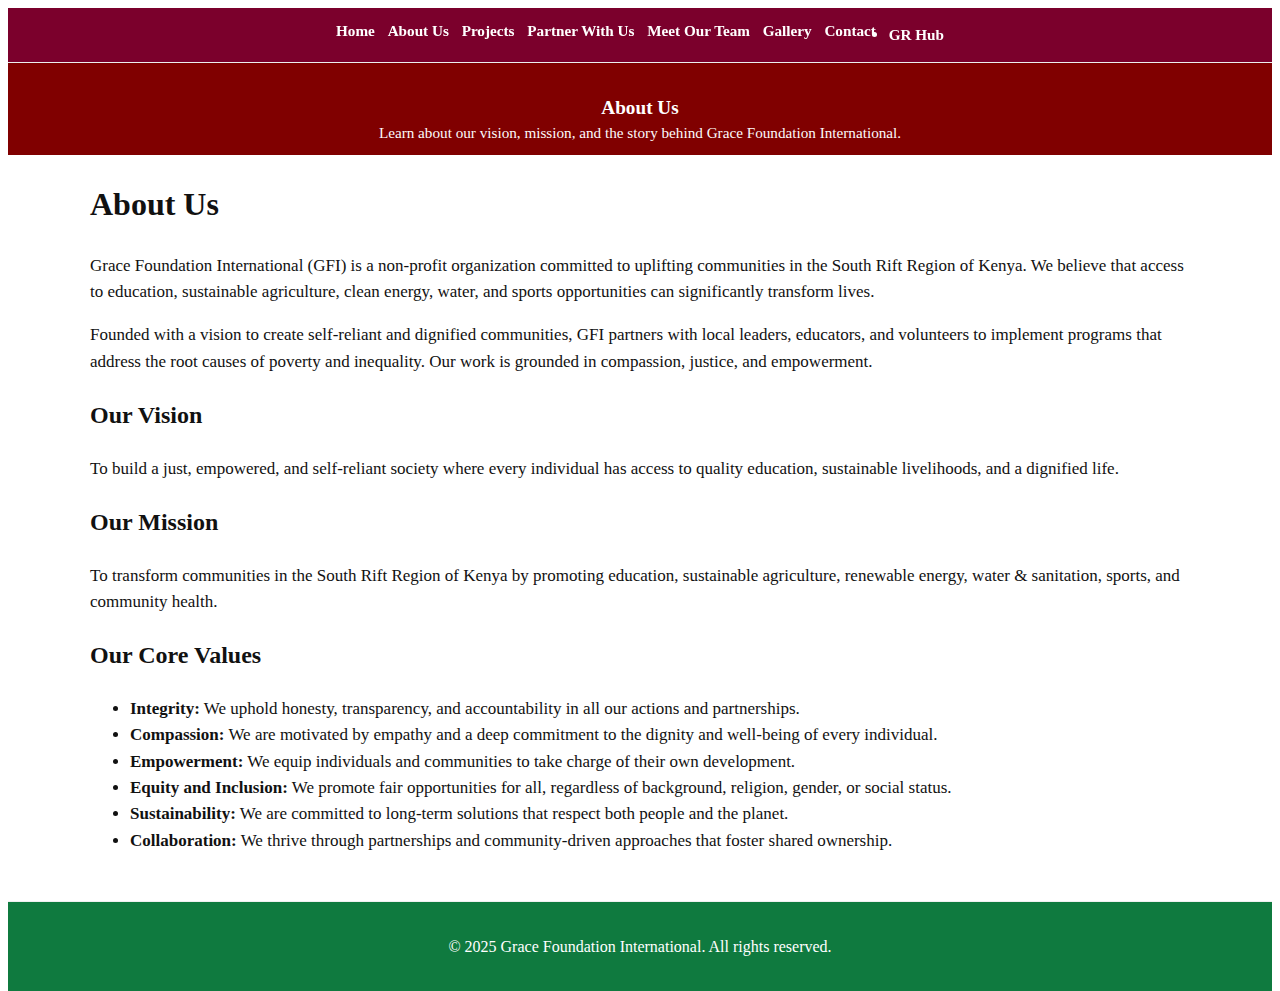
<file: about.html>
<!doctype html>
<html lang="en">
<head>
  <meta charset="utf-8" />
  <meta name="viewport" content="width=device-width, initial-scale=1" />
  <title>PAGE TITLE — Grace Foundation International</title>
  <link rel="stylesheet" href="/style.css?v=20250905b">
  <!-- Optional:
  <link rel="icon" href="/assets/favicon.ico">
  -->
</head>
  <!-- ONE header/nav only -->
<!-- Header -->
<header class="site-header">
  <nav class="nav container">
    <a href="/">Home</a>
    <a href="/about.html">About Us</a>
    <a href="/projects.html">Projects</a>
    <a href="/partner.html">Partner With Us</a>
    <a href="/team.html">Meet Our Team</a>
    <a href="/gallery.html">Gallery</a>
    <a href="/contact.html">Contact</a>
    <li><a href="/gr-hub.html">GR Hub</a></li>
  </nav>
</header>
<section class="page-heading">
  <div class="container">
    <h1>About Us</h1>
    <p>Learn about our vision, mission, and the story behind Grace Foundation International.</p>
  </div>
</section>

  <main>
    <section class="page-hero">
      <div class="container">
        <h1>About Us</h1>
      </div>
    </section>

    <section class="about-body">
      <div class="container readable">
        <p>Grace Foundation International (GFI) is a non-profit organization committed to uplifting communities in the South Rift Region of Kenya. We believe that access to education, sustainable agriculture, clean energy, water, and sports opportunities can significantly transform lives.</p>

        <p>Founded with a vision to create self-reliant and dignified communities, GFI partners with local leaders, educators, and volunteers to implement programs that address the root causes of poverty and inequality. Our work is grounded in compassion, justice, and empowerment.</p>

        <h2>Our Vision</h2>
        <p>To build a just, empowered, and self-reliant society where every individual has access to quality education, sustainable livelihoods, and a dignified life.</p>

        <h2>Our Mission</h2>
        <p>To transform communities in the South Rift Region of Kenya by promoting education, sustainable agriculture, renewable energy, water &amp; sanitation, sports, and community health.</p>

        <h2>Our Core Values</h2>
        <ul>
          <li><strong>Integrity:</strong> We uphold honesty, transparency, and accountability in all our actions and partnerships.</li>
          <li><strong>Compassion:</strong> We are motivated by empathy and a deep commitment to the dignity and well-being of every individual.</li>
          <li><strong>Empowerment:</strong> We equip individuals and communities to take charge of their own development.</li>
          <li><strong>Equity and Inclusion:</strong> We promote fair opportunities for all, regardless of background, religion, gender, or social status.</li>
          <li><strong>Sustainability:</strong> We are committed to long-term solutions that respect both people and the planet.</li>
          <li><strong>Collaboration:</strong> We thrive through partnerships and community-driven approaches that foster shared ownership.</li>
        </ul>
      </div>
    </section>
  </main>

<footer class="site-footer">
  <div class="container">
    © 2025 Grace Foundation International. All rights reserved.
  </div>
</footer>

</body>
</html>
</file>
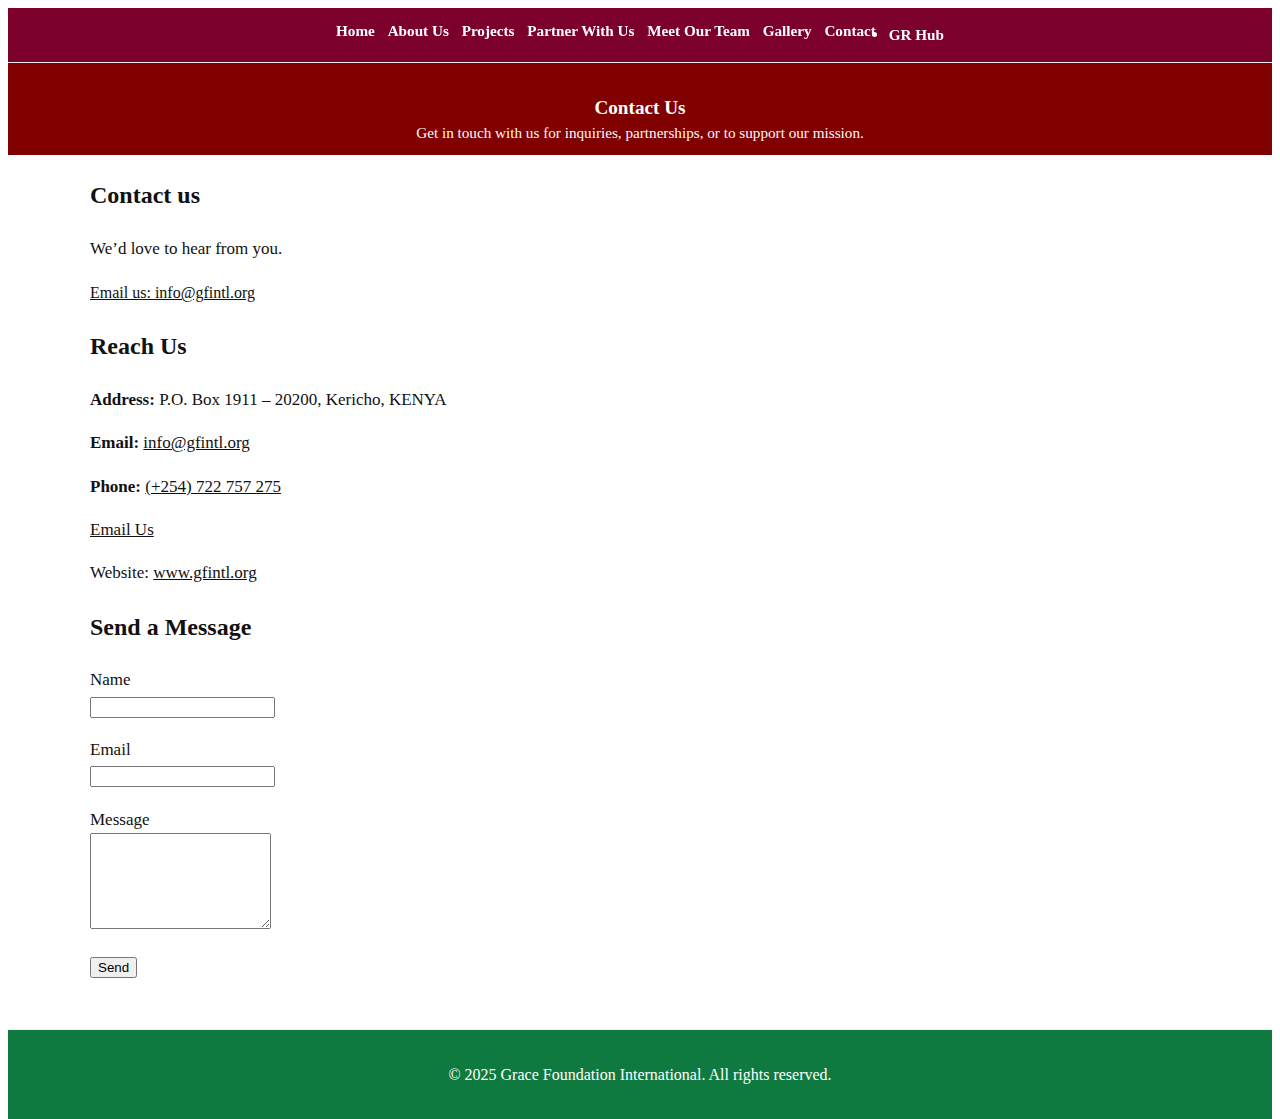
<file: contact.html>
<!doctype html>
<html lang="en">
<head>
  <meta charset="utf-8" />
  <meta name="viewport" content="width=device-width, initial-scale=1" />
  <title>PAGE TITLE — Grace Foundation International</title>
  <link rel="stylesheet" href="/style.css?v=20250905" />
  <!-- Optional:
  <link rel="icon" href="/assets/favicon.ico">
  -->
</head>
<body>
  <!-- ONE header/nav only -->
<!-- Header -->
<header class="site-header">
  <nav class="nav container">
    <a href="/">Home</a>
    <a href="/about.html">About Us</a>
    <a href="/projects.html">Projects</a>
    <a href="/partner.html">Partner With Us</a>
    <a href="/team.html">Meet Our Team</a>
    <a href="/gallery.html">Gallery</a>
    <a href="/contact.html">Contact</a>
    <li><a href="/gr-hub.html">GR Hub</a></li>
  </nav>
</header>
<section class="page-heading">
  <div class="container">
    <h1>Contact Us</h1>
    <p>Get in touch with us for inquiries, partnerships, or to support our mission.</p>
  </div>
</section>

  <main>
<section id="contact" class="contact">
  <div class="container">
    <h2>Contact us</h2>
    <p>We’d love to hear from you.</p>
    <a class="btn" href="mailto:info@gfintl.org">Email us: info@gfintl.org</a>
  </div>
</section>

    <section class="contact-body">
      <div class="container two-col">
        <!-- Left column -->
        <div class="readable">
          <h2>Reach Us</h2>
          <p><strong>Address:</strong> P.O. Box 1911 – 20200, Kericho, KENYA</p>
          <p><strong>Email:</strong> <a href="mailto:info@gfintl.org">info@gfintl.org</a>
          <p><strong>Phone:</strong> <a href="tel:+254722757275">(+254) 722 757 275</a></p>
          <p>
            <a class="btn btn-primary"href="mailto:info@gfintl.org">Email Us</a>
            <p>Website: <a href="www.gfintl.org" rel="noopener">www.gfintl.org</a></p>
          
        </p>
        </div>

        <!-- Right column — ONE form only -->
        <div class="readable">
          <h2>Send a Message</h2>
          <form id="contact-form" novalidate>
            <p><label>Name<br><input id="cf-name" type="text" name="name" required></label></p>
            <p><label>Email<br><input id="cf-email" type="email" name="email" required></label></p>
            <p><label>Message<br><textarea id="cf-message" name="message" rows="6" required></textarea></label></p>
            <p><button class="btn btn-primary" type="submit" id="cf-send">Send</button></p>
            <p id="cf-helper" style="font-size:.9rem; opacity:.85; display:none;">
              Opening your email… If nothing happens, email us directly at
             <a href="mailto:info@gfintl.org">info@gfintl.org</a>.
            </p>
          </form>
        </div>
      </div>
    </section>
  </main>

  <!-- Script: makes the SEND button open email (default app or Gmail) -->
  <script>
  (function () {
    const form = document.getElementById('contact-form');
    if (!form) return;

    // Toggle this to use Gmail compose instead of default mail app
    const USE_GMAIL = false; // set to true if you prefer Gmail compose

    form.addEventListener('submit', function (e) {
      e.preventDefault();

      const name = (document.getElementById('cf-name').value || '').trim();
      const email = (document.getElementById('cf-email').value || '').trim();
      const message = (document.getElementById('cf-message').value || '').trim();

      // Basic client-side checks
      if (!name || !email || !message) {
        alert("Please fill in your name, email, and message.");
        return;
      }

      const to = 'joskipro58@gmail.com';
      const subject = `Website Contact — ${name || 'GFI Inquiry'}`;
      const body = `Name: ${name}\nEmail: ${email}\n\n${message}`;

      let href;
      if (USE_GMAIL) {
        // Opens Gmail compose in a new tab (requires the user to be logged in)
        href = `https://mail.google.com/mail/?view=cm&fs=1&to=${encodeURIComponent(to)}&su=${encodeURIComponent(subject)}&body=${encodeURIComponent(body)}`;
        window.open(href, '_blank', 'noopener');
      } else {
        // Opens the default email app
        href = `mailto:${to}?subject=${encodeURIComponent(subject)}&body=${encodeURIComponent(body)}`;
        window.location.href = href;
      }

      const helper = document.getElementById('cf-helper');
      if (helper) helper.style.display = 'block';
    });
  })();
  </script>
<footer class="site-footer">
  <div class="container">
    © 2025 Grace Foundation International. All rights reserved.
  </div>
</footer>

</body>
</html>
</file>
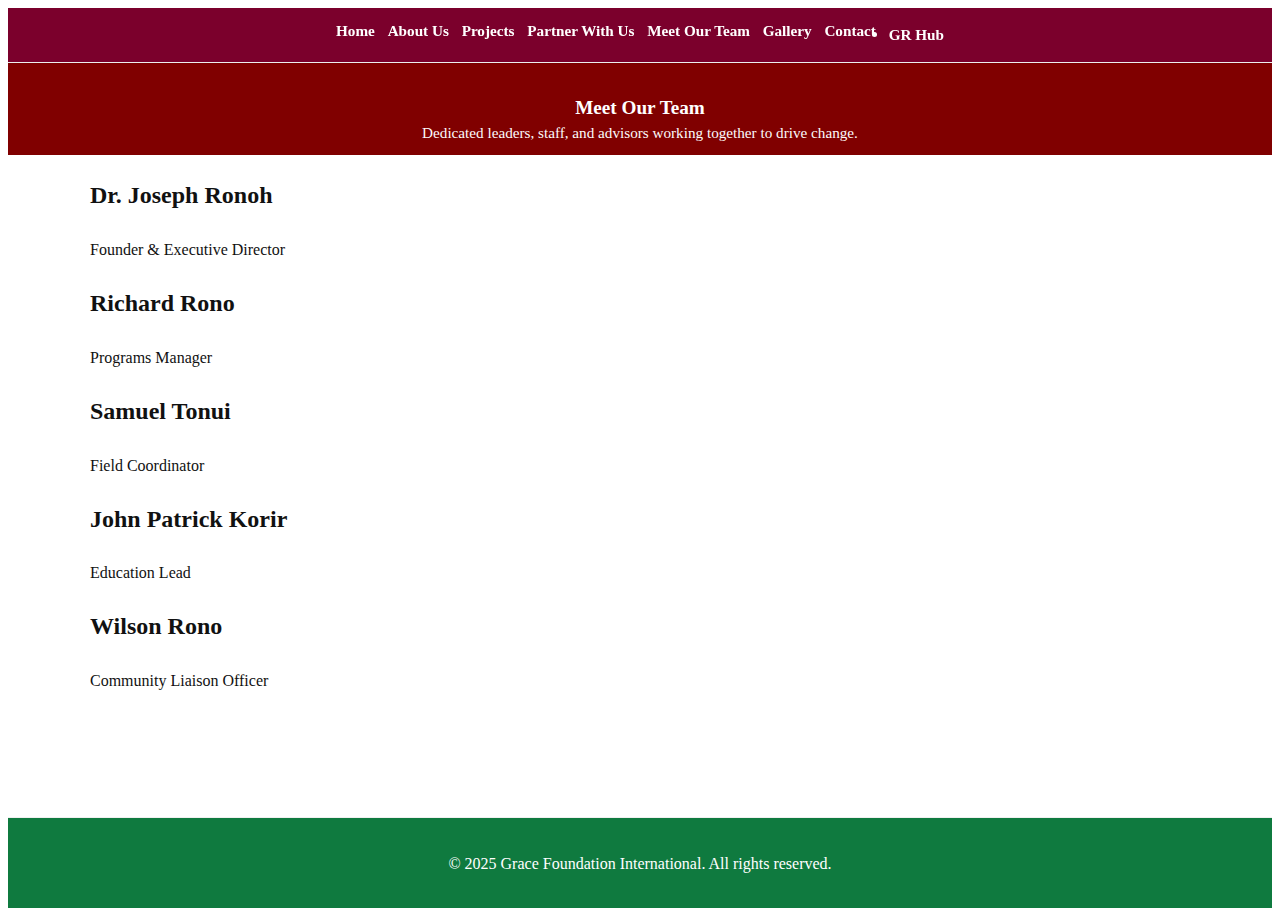
<file: team.html>
<!doctype html>
<html lang="en">
<head>
  <meta charset="utf-8" />
  <meta name="viewport" content="width=device-width, initial-scale=1" />
  <title>PAGE TITLE — Grace Foundation International</title>
  <link rel="stylesheet" href="/style.css?v=20250905" />
  <!-- Optional:
  <link rel="icon" href="/assets/favicon.ico">
  -->
</head>

<body>

  <!-- ONE header/nav only -->
<!-- Header -->
<header class="site-header">
  <nav class="nav container">
    <a href="/">Home</a>
    <a href="/about.html">About Us</a>
    <a href="/projects.html">Projects</a>
    <a href="/partner.html">Partner With Us</a>
    <a href="/team.html">Meet Our Team</a>
    <a href="/gallery.html">Gallery</a>
    <a href="/contact.html">Contact</a>
    <li><a href="/gr-hub.html">GR Hub</a></li>
  </nav>
</header>

  <main>
<section class="page-heading">
  <div class="container">
    <h1>Meet Our Team</h1>
    <p>Dedicated leaders, staff, and advisors working together to drive change.</p>
  </div>
</section>

    <!-- Team cards -->
    <section class="team-body">
      <div class="container cards">
        <article class="card profile">
          <div class="card-body">
            <h2>Dr. Joseph Ronoh</h2>
            <div class="role">Founder &amp; Executive Director</div>
          </div>
        </article>

        <article class="card profile">
          <div class="card-body">
            <h2>Richard Rono</h2>
            <div class="role">Programs Manager</div>
          </div>
        </article>

        <article class="card profile">
          <div class="card-body">
            <h2>Samuel Tonui</h2>
            <div class="role">Field Coordinator</div>
          </div>
        </article>

        <article class="card profile">
          <div class="card-body">
            <h2>John Patrick Korir</h2>
            <div class="role">Education Lead</div>
          </div>
        </article>

        <article class="card profile">
          <div class="card-body">
            <h2>Wilson Rono</h2>
            <div class="role">Community Liaison Officer</div>
          </div>
        </article>
      </div>
    </section>
  </main>

  <!-- ONE footer only -->
<footer class="site-footer">
  <div class="container">
    © 2025 Grace Foundation International. All rights reserved.
  </div>
</footer>

</body>
</html>
</file>
<file: style.css>
/* ===== NAV PANEL (HEADER) ===== */
.site-header {
  background-color: #800000; /* maroon */
  padding: 0.75rem 0;
}

.site-header .nav {
  display: flex;
  justify-content: center;
  gap: 1.5rem;
}

.site-header .nav a {
  color: #ffffff; /* white text */
  text-decoration: none;
  font-weight: 600;
  font-size: 1rem;
  transition: color 0.3s ease;
}

.site-header .nav a:hover,
.site-header .nav a[aria-current="page"] {
  color: #ffcccb; /* light pink highlight for hover/current */
}

/* ===== PAGE HEADING RIBBON ===== */
.page-heading {
  background-color: #800000; /* maroon */
  color: #ffffff; /* white text */
  padding: 2rem 1rem;
  text-align: center;
}

.page-heading h1 {
  margin: 0;
  font-size: 2rem;
  font-weight: 700;
}

.page-heading p {
  margin-top: 0.5rem;
  font-size: 1.1rem;
}

/* ===== FOOTER RIBBON ===== */
.site-footer {
  background-color: #006400; /* dark green */
  color: #ffffff;
  text-align: center;
  padding: 1rem 0;
  margin-top: 2rem;
}
/* ----------------------
   Gallery Page
----------------------- */
.gallery { padding: 2rem 0; }
.gallery-header h1 { margin: 0 0 .25rem 0; }
.gallery-header .muted { color: var(--muted); font-size: .95rem; }

.albums { display: grid; grid-template-columns: 1fr; gap: 1rem; }
@media (min-width: 640px) { .albums { grid-template-columns: 1fr 1fr; } }
@media (min-width: 1024px){ .albums { grid-template-columns: 1fr 1fr 1fr; } }

.album-card {
  display: grid;
  grid-template-rows: auto 1fr;
  gap: .5rem;
  padding: .75rem;
  border: 1px solid var(--border);
  border-radius: 14px;
  background: #fff;
  cursor: pointer;
  text-align: left;
}
.album-card:focus-visible { outline: 3px solid #2aa770; }
.album-thumb { aspect-ratio: 4/3; overflow: hidden; border-radius: 10px; background: #f5f5f5; display:flex; align-items:center; justify-content:center; }
.album-thumb img { width: 100%; height: 100%; object-fit: contain; }
.album-thumb.placeholder::after { content: "Image"; color: #aaa; font-size: .9rem; }
.album-meta h3 { margin: 0; font-size: 1.05rem; }
.album-meta .count { color: #666; font-size: .9rem; }

/* Lightbox (dialog) */
.lightbox { width: min(100%, 980px); border: none; border-radius: 16px; padding: 0; }
.lightbox::backdrop { background: rgba(0,0,0,.65); }
.lightbox-header { display: flex; align-items: center; justify-content: space-between; padding: .75rem 1rem; border-bottom: 1px solid #eee; }
.lightbox-body { position: relative; padding: 1rem; display: grid; place-items: center; }
.lightbox-body img { max-width: 100%; max-height: 70vh; object-fit: contain; background: #000; border-radius: 12px; }
.lightbox-footer { padding: .5rem 1rem 1rem; text-align: right; color: #555; }
.lightbox .close { background: transparent; border: none; font-size: 1.5rem; line-height: 1; cursor: pointer; }
.lightbox .nav { position: absolute; top: 50%; transform: translateY(-50%); background: rgba(0,0,0,.5); color: #fff; border: none; font-size: 2rem; width: 44px; height: 44px; border-radius: 50%; cursor: pointer; display: grid; place-items: center; }
.lightbox .nav.prev { left: .5rem; }
.lightbox .nav.next { right: .5rem; }

/* ----------------------
   Projects Page
----------------------- */
.projects h1 { margin: 1.5rem 0 1rem; }
.project-section { margin: 1.25rem 0 2rem; }
.project-figure { margin: 0 0 1rem; }
.project-figure img { width: 100%; height: auto; display: block; border-radius: 12px; }
.project-figure figcaption { margin-top: .5rem; color: #333; }

/* ----------------------
   Utilities / Misc
----------------------- */
.hidden { display: none !important; }
.center { text-align: center; }
html, body { height: 100%; }
body { display: flex; flex-direction: column; }
main { flex: 1; }
/* ===== Gallery Lightbox ===== */
.lb.hidden { display: none; }

.lb {
  position: fixed;
  inset: 0;
  background: rgba(0,0,0,0.82);
  display: grid;
  place-items: center;
  z-index: 9999;
  padding: 2rem;
  touch-action: none; /* prevent browser gestures so our swipe works */
}

.lb-img {
  max-width: 100vw;
  max-height: 90vh;
  width: auto;
  height: auto;
  object-fit: contain; /* show whole photo (no cropping) */
  box-shadow: 0 10px 30px rgba(0,0,0,0.5);
  border-radius: 12px;
}

.lb-caption {
  position: absolute;
  bottom: 1rem;
  left: 50%;
  transform: translateX(-50%);
  color: #fff;
  font-weight: 600;
  text-shadow: 0 1px 2px rgba(0,0,0,0.6);
  background: rgba(0,0,0,0.3);
  padding: .4rem .7rem;
  border-radius: .5rem;
}

.lb-btn {
  position: absolute;
  background: rgba(255,255,255,0.15);
  color: #fff;
  border: none;
  font-size: 2rem;
  line-height: 1;
  width: 2.6rem;
  height: 2.6rem;
  border-radius: 50%;
  display: grid;
  place-items: center;
  cursor: pointer;
  transition: background .2s ease;
}

.lb-btn:hover { background: rgba(255,255,255,0.25); }

.lb-close { top: 1rem; right: 1rem; }
.lb-prev  { left: 1rem;  top: 50%; transform: translateY(-50%); }
.lb-next  { right: 1rem; top: 50%; transform: translateY(-50%); }
/* ===== Gallery albums (grid + cards) ===== */
.gallery { padding-top: 1rem; }

.album-grid {
  display: grid;
  grid-template-columns: repeat(auto-fill, minmax(240px, 1fr));
  gap: 1rem;
}

.album-card {
  appearance: none;
  border: none;
  background: #ffffff;
  border-radius: 14px;
  overflow: hidden;
  cursor: pointer;
  text-align: left;
  box-shadow: 0 6px 16px rgba(0,0,0,0.08);
  transition: transform .12s ease, box-shadow .12s ease;
}

.album-card:hover {
  transform: translateY(-2px);
  box-shadow: 0 10px 20px rgba(0,0,0,0.12);
}

.album-thumb {
  /* keep a consistent box for thumbnails even before image loads */
  aspect-ratio: 16 / 10;
  background: #f2f2f2;
}

.album-thumb img {
  width: 100%;
  height: 100%;
  object-fit: cover;  /* crop to fill the tile; lightbox shows full image */
  display: block;
}

.album-meta {
  padding: .75rem 1rem 1rem;
}

.album-meta h3 {
  margin: 0 0 .25rem;
  font-size: 1.05rem;
  font-weight: 700;
  color: #222;
}

.album-meta .count {
  font-size: .9rem;
  color: #555;
}

/* Utility in case needed elsewhere */
.hidden { display: none !important; }
/* ===== Sticky footer (gallery page only) ===== */
.page-gallery {
  min-height: 100vh;            /* fill full viewport height */
  display: flex;
  flex-direction: column;
}

.page-gallery main {
  flex: 1 0 auto;               /* push footer to the bottom */
}
/* ===== PAGE HEADING RIBBON (bottom-aligned content) ===== */
.page-heading {
  background-color: #800000;   /* maroon */
  color: #ffffff;              /* white text */
  text-align: center;
}

.page-heading .container {
  /* Push the heading + description to the bottom of the ribbon */
  display: flex;
  flex-direction: column;
  justify-content: flex-end;
  /* Control ribbon height; adjusts responsively */
  min-height: clamp(120px, 18vw, 220px);
  /* Tight lower padding so the description hugs the bottom nicely */
  padding: 1rem 1rem 0.6rem;
}

.page-heading h1 {
  margin: 0 0 0.4rem;          /* small gap above the description */
  font-size: 2rem;
  font-weight: 700;
  line-height: 1.2;
}

.page-heading p {
  margin: 0;                   /* hug the bottom edge */
  font-size: 1.1rem;
  opacity: 0.98;
}

/* Optional: slightly shorter band on small screens */
@media (max-width: 640px) {
  .page-heading .container {
    min-height: 120px;
    padding-bottom: 0.5rem;
  }
  .page-heading h1 { font-size: 1.75rem; }
  .page-heading p  { font-size: 1rem;   }
}

/* Optional: tighten spacing above footer on the gallery page */
.page-gallery .site-footer {
  margin-top: 0;                 /* overrides the default 2rem if you want it flush */
}
/* === Compact maroon page-heading ribbon (all pages) === */
.page-heading {
  background-color: #800000; /* maroon */
  color: #ffffff;            /* white text */
  text-align: center;
}

/* Keep content bottom-aligned, but shrink the band a lot */
.page-heading .container {
  display: flex;
  flex-direction: column;
  justify-content: flex-end;
  /* Much smaller min height now */
  min-height: clamp(84px, 12vh, 140px);
  /* Tight padding so the description hugs the bottom */
  padding: 0.5rem 1rem 0.4rem;
}

.page-heading h1 {
  margin: 0 0 0.25rem;
  font-size: clamp(1.35rem, 2.4vw, 1.9rem);
  font-weight: 700;
  line-height: 1.2;
}

.page-heading p {
  margin: 0;
  font-size: clamp(0.95rem, 1.8vw, 1.1rem);
  opacity: 0.98;
}

/* Header (nav) also slightly tighter */
.site-header { padding: 0.5rem 0; }
.site-header .nav { gap: 1rem; }
.site-header .nav a { font-size: 0.95rem; }

/* Optional: even more compact on small screens */
@media (max-width: 640px) {
  .page-heading .container {
    min-height: 96px;
    padding-bottom: 0.45rem;
  }
  .page-heading h1 { font-size: 1.5rem; }
  .page-heading p  { font-size: 1rem;   }
}
/* === FORCE-COMPACT PAGE HEADING (global) === */
.page-heading { 
  background-color: #800000;  /* maroon */
  color: #fff;
  padding: 0 !important;      /* kill any earlier padding */
}

.page-heading > .container {
  display: flex !important;
  flex-direction: column !important;
  justify-content: flex-end !important;   /* bottom align */
  min-height: 88px !important;            /* much shorter band */
  padding: 0.4rem 1rem 0.35rem !important;/* tight bottom spacing */
}

.page-heading h1 {
  margin: 0 0 0.2rem !important;          /* prevent tall margins */
  font-size: 1.4rem !important;
  line-height: 1.2 !important;
  font-weight: 700;
}

.page-heading p {
  margin: 0 !important;
  font-size: 1rem !important;
  line-height: 1.3 !important;
  opacity: 0.98;
}

/* Even tighter on small screens */
@media (max-width: 640px) {
  .page-heading > .container {
    min-height: 80px !important;
    padding-bottom: 0.3rem !important;
  }
  .page-heading h1 { font-size: 1.25rem !important; }
  .page-heading p  { font-size: 0.95rem !important; }
}
/* === ULTRA-COMPACT NAV + PAGE-HEADING (global) === */

/* Nav bar: slightly tighter */
.site-header { padding: 0.35rem 0 !important; }
.site-header .nav { gap: 0.8rem !important; }
.site-header .nav a { font-size: 0.95rem !important; }

/* Page heading ribbon: very short + bottom-aligned content */
.page-heading { 
  background: #800000 !important;  /* maroon */
  color: #fff !important;
  padding: 0 !important;            /* kill stray padding */
  margin: 0 !important;             /* avoid margin stacking */
}
.page-heading > .container {
  display: flex !important;
  flex-direction: column !important;
  justify-content: flex-end !important;   /* pin text to bottom */
  row-gap: 0.15rem !important;            /* tiny space between title/desc */
  min-height: 64px !important;            /* <<< super compact height */
  padding: 0.25rem 0.75rem 0.3rem !important;
}
.page-heading h1 {
  margin: 0 0 0.15rem !important; 
  font-size: 1.2rem !important;
  line-height: 1.15 !important;
  font-weight: 700 !important;
}
.page-heading p {
  margin: 0 !important;
  font-size: 0.95rem !important;
  line-height: 1.2 !important;
  opacity: 0.98 !important;
}

/* Optional: even tighter on small screens */
@media (max-width: 640px) {
  .page-heading > .container {
    min-height: 58px !important;
    padding-bottom: 0.28rem !important;
  }
  .site-header .nav a { font-size: 0.93rem !important; }
}
/* === GALLERY PAGE: ultra-compact page-heading ribbon === */
.page-gallery .page-heading { padding: 0 !important; }

.page-gallery .page-heading > .container {
  display: flex !important;
  flex-direction: column !important;
  justify-content: flex-end !important;
  row-gap: 0.12rem !important;
  min-height: 48px !important;               /* much shorter band */
  padding: 0.2rem 0.75rem 0.25rem !important; /* tight bottom padding */
}

.page-gallery .page-heading h1 {
  margin: 0 0 0.1rem !important;
  font-size: 1.12rem !important;
  line-height: 1.15 !important;
}

.page-gallery .page-heading p {
  margin: 0 !important;
  font-size: 0.92rem !important;
  line-height: 1.15 !important;
  opacity: 0.98;
}

/* Optional: on very small screens, squeeze a bit more */
@media (max-width: 640px) {
  .page-gallery .page-heading > .container {
    min-height: 44px !important;
    padding-bottom: 0.22rem !important;
  }
  .page-gallery .page-heading h1 { font-size: 1.05rem !important; }
  .page-gallery .page-heading p  { font-size: 0.9rem  !important; }
}
/* Kill stray decorative dots or lines on the page-heading */
.page-heading::before,
.page-heading::after,
.page-heading .container::before,
.page-heading .container::after {
  content: none !important;
  display: none !important;
}
.page-gallery .page-heading > .container {
  display: flex !important;
  flex-direction: column !important;
  justify-content: flex-end !important;
  row-gap: 0.12rem !important;
  min-height: 48px !important;
  padding: 0.2rem 0.75rem 0.25rem !important;
}
/* ==== Founder section: text left, photo right ==== */
.founder { padding: 2rem 0; }
.founder-container { padding: 0 .5rem; } /* reduce left/right inset a bit */

.founder-grid {
  display: grid;
  grid-template-columns: 1.7fr 1fr; /* text wider than photo */
  gap: 1.25rem 2rem;
  align-items: center;
}

.founder-copy h2 {
  margin: 0 0 .6rem;
  font-size: 1.6rem;
  line-height: 1.25;
}

.founder-copy p {
  margin: 0;
  line-height: 1.6;
}

/* Photo block */
.founder-photo { margin: 0; }
.founder-photo img {
  display: block;
  width: 100%;
  height: auto;              /* use this if your image is already well-cropped */
  /* If you prefer a fixed-height crop, use the two lines below instead of height:auto
     height: 360px;
     object-fit: cover; */
  border-radius: 12px;
  box-shadow: 0 8px 24px rgba(0,0,0,.08);
}

/* Safety resets against legacy floats or styles */
#founder img { float: none !important; }
.founder-grid > * { min-width: 0; }

/* Responsive: stack neatly on small screens */
@media (max-width: 900px) {
  .founder-grid {
    grid-template-columns: 1fr;  /* single column */
    gap: 1rem;
  }
  /* Put photo above or below the text — choose one of these: */

  /* A) Photo above text on mobile: */
  .founder-photo { order: -1; }

  /* B) Photo below text on mobile:
     .founder-photo { order: 1; } */
}
.founder-photo img {
  display: block !important;
  max-width: 100% !important;
  height: auto !important;
  visibility: visible !important;
}
.founder-grid {
  display: grid;
  grid-template-columns: 1.7fr 1fr;
  gap: 1.25rem 2rem;
  align-items: center;
}
#founder img { float: none !important; }
/* === Ensure descriptive text is comfortably readable (>= 18px) === */
:where(p, li, figcaption, .album-meta, .page-heading p, .project-block p, .founder-copy p) {
  font-size: clamp(18px, 1rem, 1.05rem);  /* never smaller than 14px; ~16px typical */
  line-height: 1.55;
}
/* === TYPOGRAPHY OVERRIDES — 2025-09-05 === */
html { font-size: 16px; }            /* standard base */
body { font-size: 1rem; line-height: 1.7; }

/* General descriptive text */
p, li, dd, figcaption { font-size: 1.0625rem; }  /* ~17px for comfy reading */

/* Common “description/message” areas (safe even if some classes don’t exist) */
.section-desc,
.card p, .card li,
.project-card p, .project-card .desc,
.founder p,
.album-meta, .gallery .album-meta,
.team-card p, .team-card li,
.footer, .footer p {
  font-size: 1.0625rem;
  line-height: 1.7;
}

/* Optional: slightly larger intro blurbs */
.lead, .page-intro, .hero p { font-size: 1.125rem; } /* ~18px */

/* Optional: make small UI notes/buttons not oversized */
small, .note, .helper-text { font-size: clamp(16px, .9rem, .95rem); }

/* Keep headings as-is (no change) */
/* === GALLERY PAGE TWEAKS — 2025-09-05 === */
.page-heading,
.page-title,
.gallery .page-heading {
  padding: 0.75rem 0 0.5rem !important;  /* trim height */
  margin: 0 !important;
}

/* If any decorative dots were injected via ::after, kill them */
.page-heading::after,
.nav::after,
.header::after,
.gallery .page-heading::after {
  content: none !important;
  display: none !important;
}

/* General nav padding so the maroon ribbon isn't too tall */
.site-header .nav {
  padding: 0.5rem 0 !important;
  line-height: 1.2 !important;
}
/* === LIGHTBOX MINIMAL === */
.lightbox[hidden] { display: none !important; }
.lightbox {
  position: fixed; inset: 0; background: rgba(0,0,0,.85);
  display: grid; place-items: center; z-index: 9999;
}
.lightbox img { max-width: 92vw; max-height: 88vh; display: block; }
.lightbox .close, .lightbox .prev, .lightbox .next {
  position: absolute; border: 0; background: transparent; font-size: 2rem; cursor: pointer;
  color: #fff; line-height: 1;
}
.lightbox .close { top: 10px; right: 16px; }
.lightbox .prev  { left: 16px; top: 50%; transform: translateY(-50%); }
.lightbox .next  { right: 16px; top: 50%; transform: translateY(-50%); }
.lightbox .count {
  position: absolute; bottom: 12px; left: 50%; transform: translateX(-50%);
  color: #fff; font-size: 0.95rem; opacity: .85;
}
/* === PROJECT IMAGES & CAPTIONS — 2025-09-05 === */
.project-figure { margin: 1rem 0 1.25rem; }
.project-figure img { display: block; max-width: 100%; height: auto; border-radius: 10px; }
.project-figure figcaption { font-style: italic; font-size: 0.95rem; margin-top: 0.5rem; opacity: .9; line-height: 1.5; }
.project-figure { margin: 1rem 0; text-align: center; }
.project-figure img { max-width: 100%; height: auto; display: block; margin: 0 auto; }
.project-figure figcaption { margin-top: .5rem; font-style: italic; }
.gallery-lite {
  display: grid;
  grid-template-columns: repeat(auto-fit, minmax(220px, 1fr));
  gap: 1rem;
  margin: 1rem 0 2rem;
}
.gallery-lite img {
  width: 100%;
  height: auto;
  display: block;
  border-radius: .75rem;
}
.gallery-lite figcaption {
  margin-top: .5rem;
  font-size: .95rem;
  font-style: italic;
  line-height: 1.35;
}
.muted { opacity: .75; font-size: .95rem; }
#lightbox { z-index: 9999; }
/* --- Global container (safe if already present) --- */
.container { max-width: 1100px; margin: 0 auto; padding: 0 1rem; }

/* --- Header ribbon --- */
.site-header{ background:#4a0d0d; color:#fff; }
.top-nav{ display:flex; justify-content:center; }
.top-nav ul{ display:flex; flex-wrap:wrap; gap:24px; list-style:none; margin:0; padding:0; }
.top-nav a{
  color:#fff; text-decoration:none;
  font-size:1.125rem; /* increase size */
  font-weight:600; padding:.75rem .25rem; display:inline-block;
}
.top-nav a:hover{ text-decoration:underline; }
.top-nav a[aria-current="page"]{ text-decoration:underline; }

/* --- Optional page ribbon (subtitle under nav, same maroon band) --- */
.page-ribbon{ text-align:center; color:#fff; padding:.35rem 0 .75rem; }
.page-ribbon h1{ margin:.25rem 0 0; font-size:1.5rem; }
.page-ribbon .subtitle{ margin:.25rem 0 0; font-size:1rem; opacity:.9; }
/* Footer: centered text, green ribbon (site-wide) */
.site-footer { background:#0b8a3b; color:#fff; }
.site-footer .container { 
  padding:.85rem 1rem; 
  text-align:center;     /* center the words */
}
.site-footer a{ color:#fff; text-decoration:underline; }

/* --- Footer ribbon (green) --- */
.site-footer{ background:#0b8a3b; color:#fff; }
.site-footer .container{ padding: .85rem 1rem; }
.site-footer a{ color:#fff; text-decoration:underline; }
/* Compact top nav (less tall, tighter spacing) */
.site-header { background:#4a0d0d; color:#fff; }
.top-nav { display:flex; justify-content:center; }
.top-nav ul{ 
  display:flex; flex-wrap:wrap; 
  gap:16px;              /* smaller gap than before */
  margin:0; padding:0; list-style:none;
}
.top-nav a{
  color:#fff; text-decoration:none;
  font-size:1rem;        /* slightly smaller */
  font-weight:600; 
  padding:.5rem .25rem;  /* tighter vertical padding */
  display:inline-block;
}
.top-nav a:hover{ text-decoration:underline; }
.top-nav a[aria-current="page"]{ text-decoration:underline; }
/* Project image + caption */
.project-photo { margin:1rem 0; background:#fafafa; border:1px solid #eee; padding:8px; }
.project-photo img { width:100%; height:auto; display:block; }
.project-photo figcaption { font-size:.95rem; color:#444; margin-top:.35rem; text-align:center; }

/* If any page still has the page-ribbon under the nav, make it compact too */
.page-ribbon{ text-align:center; color:#fff; padding:.25rem 0 .5rem; }
.page-ribbon h1{ margin:.15rem 0 0; font-size:1.25rem; }
.page-ribbon .subtitle{ margin:.15rem 0 0; font-size:.95rem; opacity:.9; }
/* Two-up image grid with italic captions */
.project-gallery { display: grid; grid-template-columns: 1fr; gap: 12px; }
@media (min-width: 720px) { .project-gallery { grid-template-columns: repeat(2, 1fr); } }
.project-photo { margin: 1rem 0; background: #fafafa; border: 1px solid #eee; padding: 8px; }
.project-photo img { width: 100%; height: auto; display: block; }
.project-photo figcaption { text-align: center; font-style: italic; margin-top: .4rem; color: #444; }
.top-nav ul{ gap:16px; margin:0; padding:0; list-style:none; }
.top-nav a{ font-size:1rem; padding:.5rem .25rem; font-weight:600; }
.page-ribbon{ padding:.25rem 0 .5rem; }
/* Remove the lower (reddish) ribbon under the nav, site-wide */
.page-ribbon { display:none !important; height:0; padding:0; margin:0; border:0; }
/* --- Projects page: two-tone header with slim red sub-band --- */
.page-projects .site-header{ background:#4a0d0d; }           /* dark maroon top */
.page-projects .page-ribbon{
  display:block !important;                                   /* ensure it's shown */
  background:#a32424;                                         /* reddish lower band */
  background-image:none;
  margin:0 !important;
  padding:.35rem 0 .6rem !important;                          /* <-- controls height */
  border:0; box-shadow:none;
}
.page-projects .page-ribbon h1{
  color:#fff; margin:.1rem 0 0; line-height:1.2; font-size:1.25rem;
}
.page-projects .page-ribbon .subtitle{
  color:#fff; opacity:.95; margin:.15rem 0 0; line-height:1.25; font-size:.95rem;
}

/* Remove any accidental gap between the two bands */
.site-header + .page-ribbon { margin-top:0 !important; }

/* Keep the nav compact so the whole header stack feels tight */
.top-nav ul{ gap:16px; margin:0; padding:0; list-style:none; }
.top-nav a{ font-size:1rem; padding:.5rem .25rem; font-weight:600; }
/* --- Projects page: keep two-tone; remove the extra light-maroon band --- */
.page-projects .site-header{ background:#4a0d0d; }             /* dark maroon top */

.page-projects .page-ribbon{
  display:block !important;
  background:#a32424;                                          /* reddish band */
  margin:0 !important;
  padding:.35rem 0 .6rem !important;                            /* slice height */
  border:0; box-shadow:none;
}
/* Keep both texts on the reddish band */
.page-projects .page-ribbon h1{
  color:#fff; margin:.1rem 0 0; line-height:1.2; font-size:1.25rem;
}
.page-projects .page-ribbon .subtitle{
  color:#fff; opacity:.95; margin:.15rem 0 0; line-height:1.25; font-size:.95rem;
}

/* Nuke any duplicate/legacy heading strips below the nav */
.page-projects header .page-ribbon + .page-ribbon{ display:none !important; }
.page-projects .page-heading,
.page-projects .heading-ribbon,
.page-projects .subhead-ribbon,
.page-projects .banner--light{ display:none !important; }

/* If a child element painted a lighter maroon, make it transparent */
.page-projects .page-ribbon *{ background:transparent !important; }

/* Keep the nav compact so the whole header stack feels tight */
.top-nav ul{ gap:16px; margin:0; padding:0; list-style:none; }
.top-nav a{ font-size:1rem; padding:.5rem .25rem; font-weight:600; }
/* Keep top band dark maroon (nav) */
.page-projects .site-header { background:#4a0d0d; }

/* Projects red ribbon (slim, holds title + caption, fully visible) */
.page-projects .page-ribbon{
  background:#a32424;
  margin:0;
  padding:.45rem 0 .8rem;         /* enough room for title + caption */
  border:0; box-shadow:none;
  text-align:center;
}
.page-projects .page-ribbon .container{ max-width:1100px; margin:0 auto; padding:0 1rem; }
.page-projects .page-ribbon h1{
  color:#fff; margin:0 0 .2rem; font-size:1.25rem; line-height:1.25;
}
.page-projects .page-ribbon .subtitle{
  color:#fff; margin:0; font-size:.95rem; line-height:1.35; display:block;
  /* optional: keep it neat on long lines */
  max-width: 60ch; margin-left:auto; margin-right:auto;
}

/* If any leftover/duplicate ribbon is still inside the header, hide it */
.page-projects header .page-ribbon{ display:none !important; }

/* Compact nav so the two-band header stack feels tight */
.top-nav ul{ gap:16px; margin:0; padding:0; list-style:none; }
.top-nav a{ font-size:1rem; padding:.5rem .25rem; font-weight:600; }
/* Reset page background (match About) */
body { background:#fff; }

/* Keep only header maroon */
.page-projects .site-header { background:#4a0d0d; }

/* Make sure child elements don't paint over everything */
.page-projects .site-header * { background:transparent; }

/* Red band under header for title + caption */
.page-projects .page-ribbon{
  background:#a32424;
  margin:0;
  padding:.45rem 0 .8rem;  /* tall enough for both lines */
  text-align:center;
  border:0; box-shadow:none;
}
.page-projects .page-ribbon h1{
  color:#fff; margin:0 0 .2rem; font-size:1.25rem; line-height:1.25;
}
.page-projects .page-ribbon .subtitle{
  color:#fff; margin:0; font-size:.95rem; line-height:1.35;
  max-width:60ch; margin-left:auto; margin-right:auto;
}

/* Ensure main/content area isn't inheriting any background */
main, .container { background:transparent; }
/* Project cards: stacked on mobile, two-column feel on larger screens */
.project-card { display:grid; gap:16px; margin:1.25rem 0 2rem; }
@media (min-width: 900px){
  .project-card { grid-template-columns: 1fr 1.2fr; align-items:start; }
}

/* Media and captions */
.project-media { margin:0; background:#fafafa; border:1px solid #eee; padding:8px; }
.project-media img { display:block; width:100%; height:auto; }
.project-media figcaption { text-align:center; margin-top:.4rem; color:#444; font-style:italic; }

/* Text area */
.project-text h2 { margin:.25rem 0 .35rem; }
.project-text p { margin:.35rem 0 .5rem; }

/* Make sure no "thumbnail" class leaks in to shrink images here */
.project-card img.thumb { width:auto; height:auto; object-fit:contain; }

/* Header two-tone for Projects: slim red band */
.page-projects .page-ribbon{
  background:#a32424; padding:.45rem 0 .8rem; text-align:center;
}
.page-projects .page-ribbon h1{ color:#fff; margin:0 0 .15rem; font-size:1.25rem; }
.page-projects .page-ribbon .subtitle{ color:#fff; margin:0; font-size:.95rem; line-height:1.35; }

/* Body stays white (fix for the "all maroon" glitch) */
body { background:#fff; }
.page-projects .site-header * { background:transparent; }
/* NAV: horizontal + centered (overrides any vertical/left stacking) */
.site-header { background:#4a0d0d; color:#fff; }
.top-nav { display:flex; justify-content:center; }
.top-nav ul {
  display:flex; flex-wrap:wrap; justify-content:center;
  gap:18px; margin:0; padding:0; list-style:none;
}
.top-nav li { list-style:none; }
.top-nav a {
  color:#fff; text-decoration:none; font-weight:600;
  padding:.55rem .35rem;
}
.top-nav a:hover { text-decoration:underline; }
/* If any rule forces a column layout, override on Projects page */
.page-projects .top-nav ul { flex-direction:row !important; align-items:center !important; }

/* TWO-TONE header for Projects: slim red band holds title+caption */
.page-projects .page-ribbon {
  background:#a32424; margin:0; padding:.45rem 0 .8rem; text-align:center;
  border:0; box-shadow:none;
}
.page-projects .page-ribbon h1 {
  color:#fff; margin:0 0 .2rem; font-size:1.25rem; line-height:1.25;
}
.page-projects .page-ribbon .subtitle {
  color:#fff; margin:0; font-size:.95rem; line-height:1.35;
  max-width:60ch; margin-left:auto; margin-right:auto;
}

/* BODY reset — avoid "whole page maroon" */
body { background:#fff; }
.page-projects .site-header * { background:transparent; }
main, .container { background:transparent; }
/* Project media blocks */
.project-media, .project-photo {
  margin:1rem 0; background:#fafafa; border:1px solid #eee; padding:8px;
}
.project-media img, .project-photo img {
  display:block; width:100%; height:auto;   /* full width, no cropping */
}
.project-media figcaption, .project-photo figcaption {
  text-align:center; font-style:italic; color:#444; margin-top:.4rem;
}

/* If any image mistakenly has "thumb", neutralize it here on Projects */
.page-projects img.thumb { width:100% !important; height:auto !important; object-fit:contain !important; }
/* --- Projects header stack: maroon nav on top, slim red band below --- */
.page-projects .site-header { position: static; background:#4a0d0d; }

/* Red band holds the page title + caption and sits ABOVE main content */
.page-projects .page-ribbon{
  position: relative;
  z-index: 2;
  background:#a32424;
  margin: 0;
  padding: .50rem 0 .85rem;   /* enough room for both lines */
  text-align: center;
  border: 0; box-shadow: none;
}
.page-projects .page-ribbon h1{
  color:#fff; margin:0 0 .2rem; font-size:1.25rem; line-height:1.25;
}
.page-projects .page-ribbon .subtitle{
  color:#fff; margin:0; font-size:.95rem; line-height:1.35;
  max-width:60ch; margin-left:auto; margin-right:auto;
}

/* Ensure the main body never overlaps the ribbon */
.page-projects .page-ribbon + main{
  margin-top: 14px;           /* pushes content down a bit */
  position: relative; z-index: 1;
}
.page-projects main{ margin-top:0 !important; background:transparent; }
/* Project images: always full-width with an italic caption */
.project-media, .project-photo{
  margin:1rem 0; background:#fafafa; border:1px solid #eee; padding:8px;
}
.project-media img, .project-photo img{
  display:block; width:100% !important; height:auto !important; object-fit:contain !important;
}
.project-media figcaption, .project-photo figcaption{
  text-align:center; font-style:italic; color:#444; margin-top:.4rem;
}

/* If any "thumb" class is on Projects images, neutralize it here */
.page-projects img.thumb, .page-projects .thumb{
  width:100% !important; height:auto !important; object-fit:contain !important; max-width:100% !important;
}
/* --- Body text back to black; links inherit (keeps nav white via its own rules) --- */
body { color:#111; background:#fff; }
main a, main a:visited { color: inherit; text-decoration: underline; }

/* --- Projects header stack: maroon nav on top, slim red band fully visible --- */
.page-projects .site-header { position: static; background:#4a0d0d; }
.page-projects .site-header * { background: transparent; }  /* prevent bleed */

.page-projects .page-ribbon{
  position: relative; z-index: 2;
  background:#a32424;
  margin: 0;
  padding: .55rem 0 .9rem;   /* room for subtitle line */
  text-align: center;
  border:0; box-shadow:none;
}
.page-projects .page-ribbon h1{
  color:#fff; margin:0 0 .22rem; font-size:1.25rem; line-height:1.25;
}
.page-projects .page-ribbon .subtitle{
  color:#fff; margin:0; font-size:.95rem; line-height:1.35;
  max-width:60ch; margin-left:auto; margin-right:auto;
}
/* Ensure content never overlaps the ribbon */
.page-projects .page-ribbon + main{
  margin-top: 16px; 
  position: relative; z-index: 1;
}

/* --- Nav row stays horizontal/centered --- */
.top-nav { display:flex; justify-content:center; }
.top-nav ul{ display:flex; flex-wrap:wrap; justify-content:center; gap:18px; margin:0; padding:0; list-style:none; }
.top-nav a{ color:#fff; font-weight:600; text-decoration:none; padding:.55rem .35rem; }
.top-nav a:hover{ text-decoration:underline; }

/* --- Project images: full width; no tiny thumbs --- */
.project-media, .project-photo{
  margin:1rem 0; background:#fafafa; border:1px solid #eee; padding:8px;
}
.project-media img, .project-photo img{
  display:block; width:100% !important; height:auto !important; object-fit:contain !important;
}
.project-media figcaption, .project-photo figcaption{
  text-align:center; font-style:italic; color:#444; margin-top:.4rem;
}
/* If any "thumb" class leaks in from gallery styles, neutralize it on Projects */
.page-projects img.thumb, .page-projects .thumb{
  width:100% !important; height:auto !important; object-fit:contain !important; max-width:100% !important;
}
/* --- Page Ribbon (Projects) --- */
.page-ribbon{
  background:#d40000;          /* red (not maroon) */
  color:#fff;
  position:relative;
  z-index:10;                   /* sit above main */
  padding:1.25rem 0 1.5rem;     /* space for subtitle/caption */
  box-shadow:0 2px 0 rgba(0,0,0,.06);
}
.page-ribbon .container{
  display:grid;
  gap:.35rem;
}
.page-ribbon h1{
  margin:0;
  line-height:1.2;
}
.page-ribbon .subtitle{
  margin:0;
  font-size:1.05rem;
  opacity:.95;
  font-style:italic;
}

/* Keep nav above the ribbon if it's sticky */
.site-header{
  position:sticky; top:0; z-index:20;
}

/* Prevent main content from covering the ribbon */
main#content{
  position:relative; z-index:0;
  margin-top:0;                  /* ensure no negative margins */
}

/* In case any parent created a stacking context via transform/filter */
main#content, .page-ribbon, body, html{
  transform:none !important;
  filter:none !important;
}

/* Keep text on the ribbon white (even if links) */
.page-ribbon a, .page-ribbon{
  color:#fff;
}
/* --- Page Ribbon (Projects) --- */
.page-ribbon{
  background:#d40000;          /* red (not maroon) */
  color:#fff;
  position:relative;
  z-index:10;                   /* sit above main */
  padding:1.25rem 0 1.5rem;     /* space for subtitle/caption */
  box-shadow:0 2px 0 rgba(0,0,0,.06);
}
.page-ribbon .container{
  display:grid;
  gap:.35rem;
}
.page-ribbon h1{
  margin:0;
  line-height:1.2;
}
.page-ribbon .subtitle{
  margin:0;
  font-size:1.05rem;
  opacity:.95;
  font-style:italic;
}

/* Keep nav above the ribbon if it's sticky */
.site-header{
  position:sticky; top:0; z-index:20;
}

/* Prevent main content from covering the ribbon */
main#content{
  position:relative; z-index:0;
  margin-top:0;                  /* ensure no negative margins */
}

/* In case any parent created a stacking context via transform/filter */
main#content, .page-ribbon, body, html{
  transform:none !important;
  filter:none !important;
}
.page-ribbon{ margin-top:64px; }  /* tweak to your exact header height */

/* Keep text on the ribbon white (even if links) */
.page-ribbon a, .page-ribbon{
  color:#fff;
}
/* ================================
   COLOR TOKENS (centralize colors)
   ================================ */
:root{
  --ink: #111;           /* default body text (black-ish) */
  --ink-muted: #444;
  --paper: #fff;         /* default page background */

  --maroon: #7b002c;     /* nav headings ONLY */
  --red:    #d40000;     /* page ribbon under nav */
  --green:  #0f7a3f;     /* footer band */
}

/* ================================
   GLOBAL RESET (stop maroon spillage)
   ================================ */
html, body{
  color: var(--ink);
  background: var(--paper);
}
a{
  color: inherit;                 /* stop default blue links in body */
  text-decoration-color: currentColor;
}

/* Headings shouldn’t inherit maroon accidentally */
h1, h2, h3, h4, h5, h6{
  color: var(--ink);
}

/* Common components shouldn’t be maroon unless asked */
.card, .project, .section, main, .container{
  color: var(--ink);
  background: transparent;
}

/* If you previously set a site-wide maroon anywhere, neutralize it */
*{
  /* remove accidental site-wide color/filters */
  filter: none !important;
}
body, main, .container, .content{
  transform: none !important;     /* prevent stray stacking contexts */
}

/* ================================
   NAV: maroon confined to headings
   ================================ */
.site-header{
  background: #fff;               /* nav bar stays white (or your light bg) */
  border-bottom: 1px solid #eee;  /* subtle divider */
  position: sticky; top: 0; z-index: 100;
}

.site-nav a{
  color: var(--maroon);           /* maroon TEXT only here */
  font-weight: 600;
}
.site-nav a[aria-current="page"]{
  text-decoration: underline;
  text-underline-offset: 2px;
}

/* If nav items were wrapped in "nav panel headings" */
.nav-panel .heading, .nav-panel a{
  color: var(--maroon);
}

/* ================================
   PAGE RIBBON (RED band under nav)
   ================================ */
.page-ribbon{
  background: var(--red);
  color: #fff;
  position: relative;
  z-index: 10;
  padding: 1.25rem 0 1.5rem;      /* space for sub-heading/caption */
  box-shadow: 0 2px 0 rgba(0,0,0,.06);
  margin-top: 0;                  /* if header is sticky & tall, see next rule */
}
.page-ribbon .container{
  display: grid;
  gap: .35rem;
}
.page-ribbon h1{
  margin: 0; line-height: 1.2; color: #fff;
}
.page-ribbon .subtitle{
  margin: 0;
  font-size: 1.05rem;
  opacity: .95;
  font-style: italic;
  color: #fff;
}
/* If sticky header is tall (e.g., 64px), nudge ribbon down slightly */
.site-header.is-tall + .page-ribbon{ margin-top: 64px; }

/* Keep links on ribbon white */
.page-ribbon a{ color: #fff; }

/* ================================
   MAIN LAYOUT (no overlap)
   ================================ */
main#content{
  position: relative; z-index: 0;
  margin-top: 0;                  /* ensure no negative margins */
}
main#content > *:first-child{
  margin-top: 1rem;               /* gentle spacing below ribbon */
}

/* ================================
   FOOTER (GREEN band with caption)
   ================================ */
.site-footer{
  background: var(--green);
  color: #fff;
  padding: 1.25rem 0;
  margin-top: 2rem;
}
.site-footer a{ color: #fff; text-decoration: underline; }
.site-footer .caption{
  font-size: .95rem; opacity: .95;
}

/* ================================
   OVERRIDE ANY LEGACY MAROON BACKGROUNDS
   (in case earlier CSS painted whole sections maroon)
   ================================ */
.section--light, .page-section, .projects-grid, .project,
.page, .content, .wrapper{
  background: transparent;
}
/* ================================
   COLOR TOKENS (centralize colors)
   ================================ */
:root{
  --ink: #111;           /* default body text (black-ish) */
  --ink-muted: #444;
  --paper: #fff;         /* default page background */

  --maroon: #7b002c;     /* nav headings ONLY */
  --red:    #d40000;     /* page ribbon under nav */
  --green:  #0f7a3f;     /* footer band */
}

/* ================================
   GLOBAL RESET (stop maroon spillage)
   ================================ */
html, body{
  color: var(--ink);
  background: var(--paper);
}
a{
  color: inherit;                 /* stop default blue links in body */
  text-decoration-color: currentColor;
}

/* Headings shouldn’t inherit maroon accidentally */
h1, h2, h3, h4, h5, h6{
  color: var(--ink);
}

/* Common components shouldn’t be maroon unless asked */
.card, .project, .section, main, .container{
  color: var(--ink);
  background: transparent;
}

/* If you previously set a site-wide maroon anywhere, neutralize it */
*{
  /* remove accidental site-wide color/filters */
  filter: none !important;
}
body, main, .container, .content{
  transform: none !important;     /* prevent stray stacking contexts */
}

/* ================================
   NAV: maroon confined to headings
   ================================ */
.site-header{
  background: #fff;               /* nav bar stays white (or your light bg) */
  border-bottom: 1px solid #eee;  /* subtle divider */
  position: sticky; top: 0; z-index: 100;
}

.site-nav a{
  color: var(--maroon);           /* maroon TEXT only here */
  font-weight: 600;
}
.site-nav a[aria-current="page"]{
  text-decoration: underline;
  text-underline-offset: 2px;
}

/* If nav items were wrapped in "nav panel headings" */
.nav-panel .heading, .nav-panel a{
  color: var(--maroon);
}

/* ================================
   PAGE RIBBON (RED band under nav)
   ================================ */
.page-ribbon{
  background: var(--red);
  color: #fff;
  position: relative;
  z-index: 10;
  padding: 1.25rem 0 1.5rem;      /* space for sub-heading/caption */
  box-shadow: 0 2px 0 rgba(0,0,0,.06);
  margin-top: 0;                  /* if header is sticky & tall, see next rule */
}
.page-ribbon .container{
  display: grid;
  gap: .35rem;
}
.page-ribbon h1{
  margin: 0; line-height: 1.2; color: #fff;
}
.page-ribbon .subtitle{
  margin: 0;
  font-size: 1.05rem;
  opacity: .95;
  font-style: italic;
  color: #fff;
}
/* If sticky header is tall (e.g., 64px), nudge ribbon down slightly */
.site-header.is-tall + .page-ribbon{ margin-top: 64px; }

/* Keep links on ribbon white */
.page-ribbon a{ color: #fff; }

/* ================================
   MAIN LAYOUT (no overlap)
   ================================ */
main#content{
  position: relative; z-index: 0;
  margin-top: 0;                  /* ensure no negative margins */
}
main#content > *:first-child{
  margin-top: 1rem;               /* gentle spacing below ribbon */
}

/* ================================
   FOOTER (GREEN band with caption)
   ================================ */
.site-footer{
  background: var(--green);
  color: #fff;
  padding: 1.25rem 0;
  margin-top: 2rem;
}
.site-footer a{ color: #fff; text-decoration: underline; }
.site-footer .caption{
  font-size: .95rem; opacity: .95;
}

/* ================================
   OVERRIDE ANY LEGACY MAROON BACKGROUNDS
   (in case earlier CSS painted whole sections maroon)
   ================================ */
.section--light, .page-section, .projects-grid, .project,
.page, .content, .wrapper{
  background: transparent;
}
/* ================================
   COLOR TOKENS (centralize colors)
   ================================ */
:root{
  --ink: #111;           /* default body text (black-ish) */
  --ink-muted: #444;
  --paper: #fff;         /* default page background */

  --maroon: #7b002c;     /* nav headings ONLY */
  --red:    #d40000;     /* page ribbon under nav */
  --green:  #0f7a3f;     /* footer band */
}

/* ================================
   GLOBAL RESET (stop maroon spillage)
   ================================ */
html, body{
  color: var(--ink);
  background: var(--paper);
}
a{
  color: inherit;                 /* stop default blue links in body */
  text-decoration-color: currentColor;
}

/* Headings shouldn’t inherit maroon accidentally */
h1, h2, h3, h4, h5, h6{
  color: var(--ink);
}

/* Common components shouldn’t be maroon unless asked */
.card, .project, .section, main, .container{
  color: var(--ink);
  background: transparent;
}

/* If you previously set a site-wide maroon anywhere, neutralize it */
*{
  /* remove accidental site-wide color/filters */
  filter: none !important;
}
body, main, .container, .content{
  transform: none !important;     /* prevent stray stacking contexts */
}

/* ================================
   NAV: maroon confined to headings
   ================================ */
.site-header{
  background: #fff;               /* nav bar stays white (or your light bg) */
  border-bottom: 1px solid #eee;  /* subtle divider */
  position: sticky; top: 0; z-index: 100;
}

.site-nav a{
  color: var(--maroon);           /* maroon TEXT only here */
  font-weight: 600;
}
.site-nav a[aria-current="page"]{
  text-decoration: underline;
  text-underline-offset: 2px;
}

/* If nav items were wrapped in "nav panel headings" */
.nav-panel .heading, .nav-panel a{
  color: var(--maroon);
}

/* ================================
   PAGE RIBBON (RED band under nav)
   ================================ */
.page-ribbon{
  background: var(--red);
  color: #fff;
  position: relative;
  z-index: 10;
  padding: 1.25rem 0 1.5rem;      /* space for sub-heading/caption */
  box-shadow: 0 2px 0 rgba(0,0,0,.06);
  margin-top: 0;                  /* if header is sticky & tall, see next rule */
}
.page-ribbon .container{
  display: grid;
  gap: .35rem;
}
.page-ribbon h1{
  margin: 0; line-height: 1.2; color: #fff;
}
.page-ribbon .subtitle{
  margin: 0;
  font-size: 1.05rem;
  opacity: .95;
  font-style: italic;
  color: #fff;
}
/* If sticky header is tall (e.g., 64px), nudge ribbon down slightly */
.site-header.is-tall + .page-ribbon{ margin-top: 64px; }

/* Keep links on ribbon white */
.page-ribbon a{ color: #fff; }

/* ================================
   MAIN LAYOUT (no overlap)
   ================================ */
main#content{
  position: relative; z-index: 0;
  margin-top: 0;                  /* ensure no negative margins */
}
main#content > *:first-child{
  margin-top: 1rem;               /* gentle spacing below ribbon */
}

/* ================================
   FOOTER (GREEN band with caption)
   ================================ */
.site-footer{
  background: var(--green);
  color: #fff;
  padding: 1.25rem 0;
  margin-top: 2rem;
}
.site-footer a{ color: #fff; text-decoration: underline; }
.site-footer .caption{
  font-size: .95rem; opacity: .95;
}

/* ================================
   OVERRIDE ANY LEGACY MAROON BACKGROUNDS
   (in case earlier CSS painted whole sections maroon)
   ================================ */
.section--light, .page-section, .projects-grid, .project,
.page, .content, .wrapper{
  background: transparent;
}
/* =========================================
   GFI One-Blow Reset: Nav (Maroon) + Ribbon (Red) + Body (White/Black) + Footer (Green)
   ========================================= */

/* ---- Palette ---- */
:root{
  --ink:   #111;      /* default text */
  --paper: #ffffff;   /* page background */

  --maroon: #7b002c;  /* NAV ONLY */
  --red:    #d40000;  /* PAGE RIBBON under nav */
  --green:  #0f7a3f;  /* FOOTER band */
}

/* ---- Global baseline: white page, black text, neutral links ---- */
html, body{
  background: var(--paper) !important;
  color: var(--ink) !important;
}
a{ color: inherit !important; text-decoration-color: currentColor; }
h1, h2, h3, h4, h5, h6{ color: var(--ink) !important; }

/* Kill any accidental maroon or colored backgrounds in content areas */
main, .page, .wrapper, .content, .container, .section, section, article, .card, .projects-grid, .project{
  background: transparent !important;
  color: var(--ink) !important;
  filter: none !important;
  transform: none !important;
}

/* -----------------------------------------
   NAV: maroon panel with headings in white
   ----------------------------------------- */
.site-header{
  background: var(--maroon) !important;
  color: #fff !important;
  position: sticky; top: 0; z-index: 1000;
  box-shadow: 0 1px 0 rgba(0,0,0,.06);
}

/* If you have a separate “nav panel” container (e.g., left/right) */
.nav-panel{ background: var(--maroon) !important; color: #fff !important; }

.site-header a,
.nav-panel a{
  color: #fff !important;
  font-weight: 600;
}
.site-nav a[aria-current="page"],
.nav-panel a[aria-current="page"]{
  text-decoration: underline;
  text-underline-offset: 2px;
}

/* -----------------------------------------
   PAGE RIBBON (RED) directly below the nav
   ----------------------------------------- */
.page-ribbon{
  background: var(--red) !important;
  color: #fff !important;
  position: relative; z-index: 900;
  padding: 1.1rem 0 1.35rem;       /* space for subtitle/caption */
  box-shadow: 0 2px 0 rgba(0,0,0,.06);
  margin: 0;                       /* sits right under the maroon nav */
}
.page-ribbon .container{ display: grid; gap: .35rem; }
.page-ribbon h1{ margin: 0; line-height: 1.2; color: #fff !important; }
.page-ribbon .subtitle{
  margin: 0; font-size: 1.05rem; opacity: .96; font-style: italic; color: #fff !important;
}
.page-ribbon a{ color: #fff !important; }

/* Ensure body content never overlaps the ribbon */
main#content{ position: relative; z-index: 0; margin-top: 0; }
main#content > *:first-child{ margin-top: 1rem; }

/* -----------------------------------------
   FOOTER (GREEN) with copyright wording
   ----------------------------------------- */
.site-footer{
  background: var(--green) !important;
  color: #fff !important;
  padding: 1.1rem 0;
  margin-top: 2rem;
  box-shadow: 0 -1px 0 rgba(0,0,0,.06);
}
.site-footer a{ color: #fff !important; text-decoration: underline; }
.site-footer .caption, .site-footer .copyright{
  font-size: .95rem; opacity: .95;
}

/* -----------------------------------------
   Safety overrides for any legacy “maroon everywhere” rules
   ----------------------------------------- */
/* If some old rule targeted headings/containers broadly with maroon/bg, neutralize it: */
.page, .content, .wrapper, .container, main, section, article, .card, .project, .projects-grid{
  background-color: transparent !important;
  /* Keep borders if you set them elsewhere */
}
/* ================================
   GFI Final Palette & Layout
   ================================ */
:root{
  --ink:   #111;       /* body text */
  --paper: #fff;       /* page bg */
  --maroon:#7b002c;    /* nav & page ribbon */
  --green: #0f7a3f;    /* footer */
}

/* --- Baseline: white page, black text --- */
html, body{
  background: var(--paper) !important;
  color: var(--ink) !important;
}
a{ color: inherit !important; text-decoration-color: currentColor; }
h1,h2,h3,h4,h5,h6{ color: var(--ink) !important; }
main, .page, .wrapper, .content, .container, section, article{
  background: transparent !important;
  color: var(--ink) !important;
}

/* ================================
   NAV (maroon) — white text everywhere inside
   ================================ */
.site-header{
  background: var(--maroon) !important;
  color: #fff !important;
  position: sticky; top: 0; z-index: 1000;
  box-shadow: 0 1px 0 rgba(0,0,0,.06);
}

/* Top nav links, dropdowns, and any nav "sub-headings/captions" */
.site-header a,
.site-nav a,
.nav-panel a,
.site-nav .subheading,
.site-nav .caption,
.nav-panel .heading,
.nav-panel .caption{
  color: #fff !important;
  font-weight: 600;
}
.site-nav a[aria-current="page"]{
  text-decoration: underline;
  text-underline-offset: 2px;
}

/* ================================
   PAGE RIBBON (MAROON) under nav
   (replaces any previous red ribbon)
   ================================ */
.page-ribbon{
  background: var(--maroon) !important;
  color: #fff !important;
  position: relative; z-index: 900;
  padding: 1.25rem 0 1.6rem;   /* taller to fit title + subtitle */
  box-shadow: 0 2px 0 rgba(0,0,0,.06);
  margin: 0;
}
.page-ribbon .container{ display: grid; gap: .4rem; }
.page-ribbon h1{ margin: 0; line-height: 1.2; color: #fff !important; }
.page-ribbon .subtitle{
  margin: 0;
  font-size: 1.05rem;
  font-style: italic;
  opacity: .98;
  color: #fff !important;
}
.page-ribbon a{ color: #fff !important; }

/* Prevent content overlap; gentle space under ribbon */
main#content{ position: relative; z-index: 0; margin-top: 0; }
main#content > *:first-child{ margin-top: 1rem; }

/* ================================
   FOOTER (GREEN) — white copyright text
   ================================ */
.site-footer{
  background: var(--green) !important;
  color: #fff !important;
  padding: 1.1rem 0;
  margin-top: 2rem;
  box-shadow: 0 -1px 0 rgba(0,0,0,.06);
}
.site-footer a{ color: #fff !important; text-decoration: underline; }
.site-footer .caption,
.site-footer .copyright{ color:#fff !important; opacity:.98; }

/* Safety: neutralize any old “red ribbon” styles */
.page-ribbon.red, .page-ribbon--red{ background: var(--maroon) !important; }
/* ====== Blow 1: White text on maroon areas + green footer ====== */

/* Maroon NAV: ensure any subheadings/captions/links inside are white */
.site-header,
.site-header a,
.site-header .subheading,
.site-header .caption,
.site-header .note,
.site-nav a,
.site-nav .subheading,
.site-nav .caption {
  color: #fff !important;
  text-decoration-color: currentColor !important; /* white underlines */
}

/* Maroon PAGE RIBBON (title + subtitle/caption) */
.page-ribbon,
.page-ribbon h1,
.page-ribbon .subtitle,
.page-ribbon .caption,
.page-ribbon a {
  color: #fff !important;
  text-decoration-color: currentColor !important;
}

/* Green FOOTER: copyright + links in white */
.site-footer,
.site-footer a,
.site-footer .caption,
.site-footer .copyright {
  color: #fff !important;
  text-decoration-color: currentColor !important;
}

/* If you use SVG icons in these bars, make them white too */
.site-header svg, .page-ribbon svg, .site-footer svg {
  fill: currentColor !important;
  stroke: currentColor !important;
}
/* ===== Blow A: Force white text on MAROON bars (nav + page ribbon) ===== */
.site-header,
.site-header *,
.nav-panel,
.nav-panel *,
.page-ribbon,
.page-ribbon * {
  color: #fff !important;
  text-decoration-color: currentColor !important;
}

/* Make sure links in these bars are white in ALL states */
.site-header a:link,
.site-header a:visited,
.site-header a:hover,
.site-header a:active,
.nav-panel a:link,
.nav-panel a:visited,
.nav-panel a:hover,
.nav-panel a:active,
.page-ribbon a:link,
.page-ribbon a:visited,
.page-ribbon a:hover,
.page-ribbon a:active {
  color: #fff !important;
  text-decoration-color: currentColor !important;
}

/* If icons/SVGs are used inside the bars, make them white too */
.site-header svg,
.nav-panel svg,
.page-ribbon svg {
  fill: currentColor !important;
  stroke: currentColor !important;
}

/* ===== Blow B: Force white text on the GREEN footer ===== */
.site-footer,
.site-footer * {
  color: #fff !important;
  text-decoration-color: currentColor !important;
}
.site-footer a:link,
.site-footer a:visited,
.site-footer a:hover,
.site-footer a:active {
  color: #fff !important;
  text-decoration-color: currentColor !important;
}
.site-footer svg {
  fill: currentColor !important;
  stroke: currentColor !important;
}
/* ===== WHITE-TEXT HOTFIX: maroon bars (nav + page ribbon) & green footer ===== */

/* NAV (maroon) — force white on everything inside */
header.site-header, header.site-header *,
.site-header, .site-header *,
.nav-panel, .nav-panel *,
nav.site-nav, nav.site-nav * {
  color: #fff !important;
  -webkit-text-fill-color: #fff !important;
  text-decoration-color: currentColor !important;
}
.site-header a:link, .site-header a:visited, .site-header a:hover, .site-header a:active,
.nav-panel a:link, .nav-panel a:visited, .nav-panel a:hover, .nav-panel a:active {
  color: #fff !important;
  -webkit-text-fill-color: #fff !important;
  text-decoration-color: currentColor !important;
}
.site-header svg, .nav-panel svg {
  fill: currentColor !important;
  stroke: currentColor !important;
}

/* PAGE RIBBON (maroon band under nav) — force white */
.page-ribbon, .page-ribbon *,
.page-banner, .page-banner *,
.page-heading, .page-heading *,
.ribbon, .ribbon * {
  color: #fff !important;
  -webkit-text-fill-color: #fff !important;
  text-decoration-color: currentColor !important;
}
.page-ribbon a:link, .page-ribbon a:visited, .page-ribbon a:hover, .page-ribbon a:active,
.page-banner a:link, .page-banner a:visited, .page-banner a:hover, .page-banner a:active,
.page-heading a:link, .page-heading a:visited, .page-heading a:hover, .page-heading a:active {
  color: #fff !important;
  -webkit-text-fill-color: #fff !important;
  text-decoration-color: currentColor !important;
}
.page-ribbon svg, .page-banner svg, .page-heading svg, .ribbon svg {
  fill: currentColor !important;
  stroke: currentColor !important;
}

/* FOOTER (green) — force white */
footer.site-footer, footer.site-footer *,
.site-footer, .site-footer * {
  color: #fff !important;
  -webkit-text-fill-color: #fff !important;
  text-decoration-color: currentColor !important;
}
.site-footer a:link, .site-footer a:visited, .site-footer a:hover, .site-footer a:active {
  color: #fff !important;
  -webkit-text-fill-color: #fff !important;
  text-decoration-color: currentColor !important;
}
.site-footer svg {
  fill: currentColor !important;
  stroke: currentColor !important;
}

/* Make sure the usual “subtitle/caption” class names get flipped to white too */
.subheading, .subtitle, .caption, .tagline, .lead, .page-subtitle {
  color: inherit !important;        /* inherit the forced white from their parents */
  -webkit-text-fill-color: inherit !important;
}
/* ===== Projects Top Cleanup (scoped) ===== */

/* 1) Kill any extra bands/lines under the nav on the Projects page */
.projects-page header.site-header + hr,
.projects-page header.site-header + .thin-line,
.projects-page header.site-header + .subhead-bar,
.projects-page header.site-header + .page-subtitle,
.projects-page header.site-header + .page-heading-line {
  display: none !important;
}

/* 2) Remove the stray GREEN ribbon and its captions (top of Projects page) */
.projects-page .green-ribbon,
.projects-page .ribbon--green,
.projects-page .top-green,
.projects-page .preheader,
.projects-page .announcement,
.projects-page .site-subtitle,
.projects-page .subheader-band,
.projects-page .mini-footer,
.projects-page .pre-footer {
  display: none !important;
}

/* 3) Strengthen the single MAROON page ribbon for visibility */
.projects-page .page-ribbon{
  background: var(--maroon) !important;
  color: #fff !important;
  padding: 1.25rem 0 1.6rem !important; /* taller so subtitle/caption is visible */
  margin: 0 !important;
  border: 0 !important;
  box-shadow: 0 2px 0 rgba(0,0,0,.06) !important;
  position: relative; z-index: 900;
}
.projects-page .page-ribbon .container{ display: grid; gap: .4rem; }
.projects-page .page-ribbon h1,
.projects-page .page-ribbon .subtitle,
.projects-page .page-ribbon a{
  color: #fff !important;
  text-decoration-color: currentColor !important;
}

/* 4) Make sure the main content starts clean under the ribbon */
.projects-page main#content{
  position: relative; z-index: 0; margin-top: 0 !important;
}
.projects-page main#content > *:first-child{
  margin-top: 1rem !important;
}
/* ===== Projects top cleanup ===== */

/* Hide the unwanted green ribbon & any stray thin bars right under the nav */
.projects-page .green-ribbon,
.projects-page .ribbon--green,
.projects-page .top-green,
.projects-page .preheader,
.projects-page .announcement,
.projects-page header.site-header + .thin-line,
.projects-page header.site-header + hr {
  display: none !important;
}

/* Ensure one clear MAROON ribbon with visible subtitle/caption */
.projects-page .page-ribbon{
  background: var(--maroon) !important;
  color:#fff !important;
  padding: 1.25rem 0 1.6rem !important; /* give room for caption */
  margin: 0 !important;
  border: 0 !important;
  box-shadow: 0 2px 0 rgba(0,0,0,.06) !important;
  position: relative; z-index: 900;
}
.projects-page .page-ribbon .container{ display:grid; gap:.4rem; }
.projects-page .page-ribbon h1,
.projects-page .page-ribbon .subtitle,
.projects-page .page-ribbon a{
  color:#fff !important; text-decoration-color: currentColor !important;
}
/* Make sure content doesn’t overlap or crowd the ribbon */
.projects-page main#content{ position:relative; z-index:0; margin-top:0 !important; }
.projects-page main#content > *:first-child{ margin-top:1rem !important; }

/* ===== Gallery page footer: maroon + centered ===== */
.gallery-page .site-footer{
  background: var(--maroon) !important;
  color:#fff !important;
  text-align:center;
}
.gallery-page .site-footer a{ color:#fff !important; text-decoration:underline; }
.gallery-page .site-footer .container{
  display:block;       /* ensure text-align works */
  margin:0 auto;
}

/* Extra safety: hide common “green/top strip” variants that might sneak in */
.projects-page .green-ribbon,
.projects-page .ribbon--green,
.projects-page .top-green,
.projects-page .preheader,
.projects-page .announcement,
.projects-page header.site-header + hr,
.projects-page header.site-header + .thin-line {
  display: none !important;
}

/* Make the SINGLE maroon page-ribbon tall & readable */
.projects-page .page-ribbon{
  background: var(--maroon) !important;
  color:#fff !important;
  padding: 1.25rem 0 1.6rem !important;  /* room for subtitle */
  margin: 0 !important;
  border: 0 !important;
  box-shadow: 0 2px 0 rgba(0,0,0,.06) !important;
  position: relative; z-index: 900;
}
.projects-page .page-ribbon .container{ display:grid; gap:.4rem; }
.projects-page .page-ribbon h1,
.projects-page .page-ribbon .subtitle,
.projects-page .page-ribbon a{
  color:#fff !important; text-decoration-color: currentColor !important;
}
.projects-page .page-ribbon .subtitle{ opacity: 1 !important; }

/* Ensure content begins cleanly below the ribbon */
.projects-page main#content{ position:relative; z-index:0; margin-top:0 !important; }
.projects-page main#content > *:first-child{ margin-top:1rem !important; }
/* ==== PROJECTS: wipe all bands between header and the ribbon, allow only .page-ribbon + main ==== */
.projects-page header.site-header ~ * {
  display: none !important;
}

/* restore only the maroon page ribbon and the main content */
.projects-page .page-ribbon,
.projects-page main {
  display: block !important;
}

/* kill any header borders/shadows/psuedo that could leave a thin green line */
.projects-page header.site-header,
.projects-page header.site-header::before,
.projects-page header.site-header::after {
  border: 0 !important;
  box-shadow: none !important;
  background-image: none !important;
}

/* make the ribbon tall & readable */
.projects-page .page-ribbon{
  background: var(--maroon) !important;
  color:#fff !important;
  padding: 1.25rem 0 1.6rem !important;
  margin: 0 !important;
  position: relative; z-index: 900;
  box-shadow: 0 2px 0 rgba(0,0,0,.06) !important;
}
.projects-page .page-ribbon .container{ display:grid; gap:.4rem; }
.projects-page .page-ribbon h1,
.projects-page .page-ribbon .subtitle,
.projects-page .page-ribbon a{
  color:#fff !important; text-decoration-color: currentColor !important;
}
/* ========== PROJECTS: restore layout + kill the stray green band ========== */

/* 1) Make sure common wrappers and content are visible */
.projects-page header.site-header + .page,
.projects-page header.site-header + .wrapper,
.projects-page header.site-header + #page,
.projects-page header.site-header + .content,
.projects-page header.site-header + #content,
.projects-page header.site-header + section,
.projects-page header.site-header + div,
.projects-page header.site-header + main,
.projects-page .page,
.projects-page .wrapper,
.projects-page #page,
.projects-page .content,
.projects-page #content,
.projects-page main {
  display: block !important;
}

/* 2) Hide ONLY the unwanted band directly under the header if it isn't the maroon ribbon */
.projects-page header.site-header + *:not(.page-ribbon) {
  display: none !important;
}

/* 3) Strengthen the maroon page ribbon (title + subtitle visible) */
.projects-page .page-ribbon{
  background: var(--maroon) !important;
  color:#fff !important;
  padding: 1.25rem 0 1.6rem !important;
  margin: 0 !important;
  border: 0 !important;
  box-shadow: 0 2px 0 rgba(0,0,0,.06) !important;
  position: relative; z-index: 900;
}
.projects-page .page-ribbon .container{ display:grid; gap:.4rem; }
.projects-page .page-ribbon h1,
.projects-page .page-ribbon .subtitle,
.projects-page .page-ribbon a{
  color:#fff !important; text-decoration-color: currentColor !important;
}

/* 4) Nix tiny leftover borders/gradients from the header that can look like a skinny green line */
.projects-page header.site-header,
.projects-page header.site-header::before,
.projects-page header.site-header::after{
  border: 0 !important;
  box-shadow: none !important;
  background-image: none !important;
}
/* ===== Below-nav caption inside header (white on maroon) ===== */
.site-header .below-nav-caption{
  background: var(--maroon);   /* header is maroon, keep it consistent */
  color: #fff;
  padding: .65rem 0 .85rem;
  border-top: 1px solid rgba(255,255,255,.08);
}
.site-header .below-nav-caption .container{
  display: grid;
  gap: .25rem;
}
.site-header .below-nav-caption .subtitle{
  margin: 0;
  font-weight: 700;
  font-size: 1.05rem;
  line-height: 1.25;
  color: #fff;
}
.site-header .below-nav-caption .caption{
  margin: 0;
  font-size: .98rem;
  font-style: italic;
  opacity: .96;
  color: #fff;
}

/* Ensure all header text stays white (matches your “magic” fix) */
.site-header, .site-header *{
  color: #fff !important;
  text-decoration-color: currentColor !important;
}
#founder img, .founder-photo img {
  max-width: 100%;
  height: auto;
  display: block;
  border-radius: 1rem;
  box-shadow: 0 6px 18px rgba(0,0,0,.12);
  object-fit: cover;
}
.founder-grid { /* already set, but ensure two columns on desktop */
  display: grid;
  grid-template-columns: 1.7fr 1fr;
  gap: 1.25rem;
}
@media (max-width: 900px){
  .founder-grid { grid-template-columns: 1fr; }
}
/* Layout & look for the Founder section */
.founder-grid { display:grid; grid-template-columns: 1.7fr 1fr; gap: 1.25rem; align-items: start; }
@media (max-width: 900px){ .founder-grid { grid-template-columns: 1fr; } }

.founder-photo img { max-width:100%; height:auto; display:block; border-radius: 1rem; box-shadow: 0 6px 18px rgba(0,0,0,.12); object-fit: cover; }

.founder-text h2 { margin: 0 0 .5rem; }
.founder-text p  { margin: 0; color: var(--ink); }
.founder-grid{ display:grid; grid-template-columns:1.7fr 1fr; gap:1.25rem; align-items:start; }
@media (max-width: 900px){ .founder-grid{ grid-template-columns:1fr; } }

.founder-photo img{
  max-width:100%; height:auto; display:block;
  border-radius:1rem; box-shadow:0 6px 18px rgba(0,0,0,.12);
  object-fit:cover;
}
.founder-figure{ margin:0; }
.founder-figure figcaption{
  margin-top:.5rem;
  font-style:italic;
  font-size:.95rem;
  color: var(--ink-muted, #444);
  text-align:center;
}
.founder-text h2{ margin:0 0 .5rem; }
.founder-text p{ margin:0 0 .8rem; color: var(--ink); }
/* ---------- PROJECT SLIDESHOWS ---------- */

.slideshow-container {
  max-width: 900px;
  margin: 1.5rem auto;
  position: relative;
  overflow: hidden;
  border-radius: 12px;
}

.slideshow-container img {
  width: 100%;
  display: block;
}

.fade {
  animation-name: fade;
  animation-duration: 1.2s;
}

@keyframes fade {
  from { opacity: 0.4; }
  to   { opacity: 1;   }
}

.caption {
  position: absolute;
  left: 0;
  right: 0;
  bottom: 0;
  padding: 0.75rem 1rem;
  background: rgba(0, 0, 0, 0.55);
  color: #F0C75E !important;   /* gold text for strong contrast */
  font-size: 1rem;
  line-height: 1.4;
  font-weight: 600;
  text-shadow: 0 2px 6px rgba(0,0,0,0.7); /* makes text glow */
}
}

.dots {
  text-align: center;
  margin-top: 0.5rem;
}

.dot {
  height: 10px;
  width: 10px;
  margin: 0 3px;
  background-color: #bbb;
  border-radius: 50%;
  display: inline-block;
  transition: background-color 0.4s ease;
}

.dot.active {
  background-color: #333;
}

.dfdu-slide,
.cadu-slide {
  display: none;
}
/* ---------- PROJECT SLIDESHOWS ---------- */

.slideshow-container {
  max-width: 900px;
  margin: 1.5rem auto;
  position: relative;
  overflow: hidden;
  border-radius: 12px;
}

.slideshow-container img {
  width: 100%;
  display: block;
}

.fade {
  animation-name: fade;
  animation-duration: 1.2s;
}

@keyframes fade {
  from { opacity: 0.4; }
  to   { opacity: 1;   }
}

.caption {
  position: absolute;
  left: 0;
  right: 0;
  bottom: 0;
  padding: 0.5rem 0.75rem;
  background: rgba(0, 0, 0, 0.55);
  color: #fff;
  font-size: 0.9rem;
}

.dots {
  text-align: center;
  margin-top: 0.5rem;
}

.dot {
  height: 10px;
  width: 10px;
  margin: 0 3px;
  background-color: #bbb;
  border-radius: 50%;
  display: inline-block;
  transition: background-color 0.4s ease;
}

.dot.active {
  background-color: #333;
}

.dfdu-slide,
.cadu-slide {
  display: none;
}
/* ===== Projects: Education Outreach Add-on ===== */

.project-block{
  margin: 1.25rem 0;
  padding: 1rem;
  border: 1px solid rgba(0,0,0,.08);
  border-radius: 14px;
  background: #fff;
}

.project-block h3, .project-block h4{
  margin-top: 0;
}

.project-meta{
  margin: .35rem 0 0;
  opacity: .85;
  font-size: .95rem;
}

.project-media{
  margin: .85rem 0 1rem;
}

.project-media img{
  width: 100%;
  max-width: 820px;
  height: auto;
  display: block;
  border-radius: 14px;
  border: 1px solid rgba(0,0,0,.08);
}

.project-caption{
  margin-top: .45rem;
  font-size: .9rem;
  opacity: .8;
  line-height: 1.35;
}

/* Budget table: readable on mobile */
.budget-table{
  width: 100%;
  max-width: 820px;
  border-collapse: collapse;
  margin: .75rem 0 0;
  overflow: hidden;
  border-radius: 12px;
  border: 1px solid rgba(0,0,0,.08);
}

.budget-table th,
.budget-table td{
  padding: .65rem .75rem;
  border-bottom: 1px solid rgba(0,0,0,.06);
  text-align: left;
}

.budget-table th{
  font-weight: 700;
  background: rgba(0,0,0,.03);
}

.budget-table tr:last-child td{
  border-bottom: none;
}

/* Optional: “callout” line for totals */
.callout-total{
  margin-top: .85rem;
  padding: .75rem;
  border-left: 4px solid #1f6b3a; /* deep green */
  background: rgba(31,107,58,.06);
  border-radius: 10px;
.education-micro-sponsorship .table-wrap {
  overflow-x: auto;
  margin: 0.75rem 0 1rem;
}

.education-micro-sponsorship .budget-table {
  width: 100%;
  border-collapse: collapse;
  min-width: 520px;
}

.education-micro-sponsorship .budget-table th,
.education-micro-sponsorship .budget-table td {
  border: 1px solid rgba(0,0,0,0.15);
  padding: 10px 12px;
  vertical-align: top;
}

.education-micro-sponsorship .budget-table th {
  font-weight: 700;
}

.education-micro-sponsorship .pledge-form {
  margin-top: 0.75rem;
  padding: 0.75rem;
  border: 1px solid rgba(0,0,0,0.15);
  border-radius: 10px;
}

.education-micro-sponsorship .pledge-grid {
  display: grid;
  grid-template-columns: repeat(3, minmax(0, 1fr));
  gap: 10px;
  margin-bottom: 10px;
}

.education-micro-sponsorship label span {
  display: block;
  font-weight: 600;
  margin-bottom: 6px;
}

.education-micro-sponsorship input,
.education-micro-sponsorship textarea {
  width: 100%;
  padding: 10px;
  border: 1px solid rgba(0,0,0,0.2);
  border-radius: 8px;
}

.education-micro-sponsorship .pledge-fieldset {
  border: 1px solid rgba(0,0,0,0.15);
  border-radius: 10px;
  padding: 10px 12px;
  margin: 10px 0;
}

.education-micro-sponsorship .pledge-fieldset label {
  display: block;
  margin: 8px 0;
}

.education-micro-sponsorship .other-amount {
  margin-top: 10px;
}

.education-micro-sponsorship .pledge-notes {
  display: block;
  margin-top: 10px;
}

.education-micro-sponsorship .pledge-btn {
  margin-top: 10px;
  padding: 10px 14px;
  border: none;
  border-radius: 10px;
  cursor: pointer;
  font-weight: 700;
}

@media (max-width: 800px) {
  .education-micro-sponsorship .pledge-grid {
    grid-template-columns: 1fr;
  }
  .education-micro-sponsorship .budget-table {
    min-width: 420px;
  }
.resource-grid{
  display:grid;
  grid-template-columns:repeat(auto-fit, minmax(240px, 1fr));
  gap:1.25rem;
  margin-top:1rem;
}

.resource-card{
  background:#fff;
  border:1px solid #e5e5e5;
  border-radius:16px;
  padding:1.25rem;
  box-shadow:0 4px 14px rgba(0,0,0,.05);
}

.resource-card h3{
  margin-top:0;
  margin-bottom:.5rem;
}

.resource-card p{
  margin-bottom:1rem;
}

.btn{
  display:inline-block;
  padding:.7rem 1rem;
  border-radius:10px;
  text-decoration:none;
  font-weight:600;
}

.btn:hover{
  opacity:.92;
}
.site-header {
  text-align: center;
}

.site-header nav {
  display: flex;
  justify-content: center;
  flex-wrap: wrap;
  gap: 18px;
}

.site-header nav a {
  text-decoration: none;
  font-weight: 600;
}
.page-heading {
  text-align: center;
}

.page-heading .container {
  text-align: center;
}
.site-header {
  width: 100%;
  background: #6f1d1b;
}

.site-header .container {
  display: flex;
  justify-content: center;
}

.site-nav {
  display: flex;
  justify-content: center;
  flex-wrap: wrap;
  gap: 18px;
  padding: 14px 0;
  width: 100%;
}

.site-nav a {
  color: #fff;
  text-decoration: none;
  font-weight: 600;
}

.site-nav a[aria-current="page"] {
  text-decoration: underline;
}

.page-heading {
  text-align: center;
  padding: 36px 20px;
}

.page-heading .container {
  text-align: center;
}

.page-heading h1 {
  margin: 0 0 8px;
}

.page-heading p {
  margin: 0;
}
/* === FORCE CENTER NAV (FINAL FIX) === */

.site-header .container {
  display: flex;
  justify-content: center !important;
}

.site-nav {
  display: flex;
  justify-content: center !important;
  align-items: center;
  flex-wrap: wrap;
  gap: 18px;
  width: 100%;
  text-align: center;
}

.site-nav a {
  display: inline-block;
}
/* === ABSOLUTE CENTER FIX === */

.site-header {
  display: flex !important;
  justify-content: center !important;
}

.site-header .container {
  display: flex !important;
  justify-content: center !important;
  width: 100%;
}

.site-header nav,
.site-header .site-nav {
  display: flex !important;
  justify-content: center !important;
  align-items: center;
  gap: 18px;
  width: 100%;
  text-align: center;
}
.gr-program-grid {
  display: grid;
  grid-template-columns: repeat(auto-fit, minmax(230px, 1fr));
  gap: 20px;
  margin-top: 20px;
}

.gr-card {
  background: #ffffff;
  border-radius: 12px;
  padding: 20px;
  box-shadow: 0 2px 10px rgba(0,0,0,0.08);
}

.gr-card h3 {
  margin-top: 0;
  margin-bottom: 10px;
}

.gr-card p {
  margin-bottom: 0;
  line-height: 1.7;
}
.gr-resource-grid {
  display: grid;
  grid-template-columns: repeat(auto-fit, minmax(230px, 1fr));
  gap: 20px;
  margin-top: 20px;
}
.gr-feature {
  background: linear-gradient(135deg, #f7f7f7, #ffffff);
  border-left: 6px solid #6f1d1b;
  padding: 28px;
  border-radius: 10px;
  margin-bottom: 30px;
}

.gr-feature h2 {
  margin-top: 0;
}
</file>
